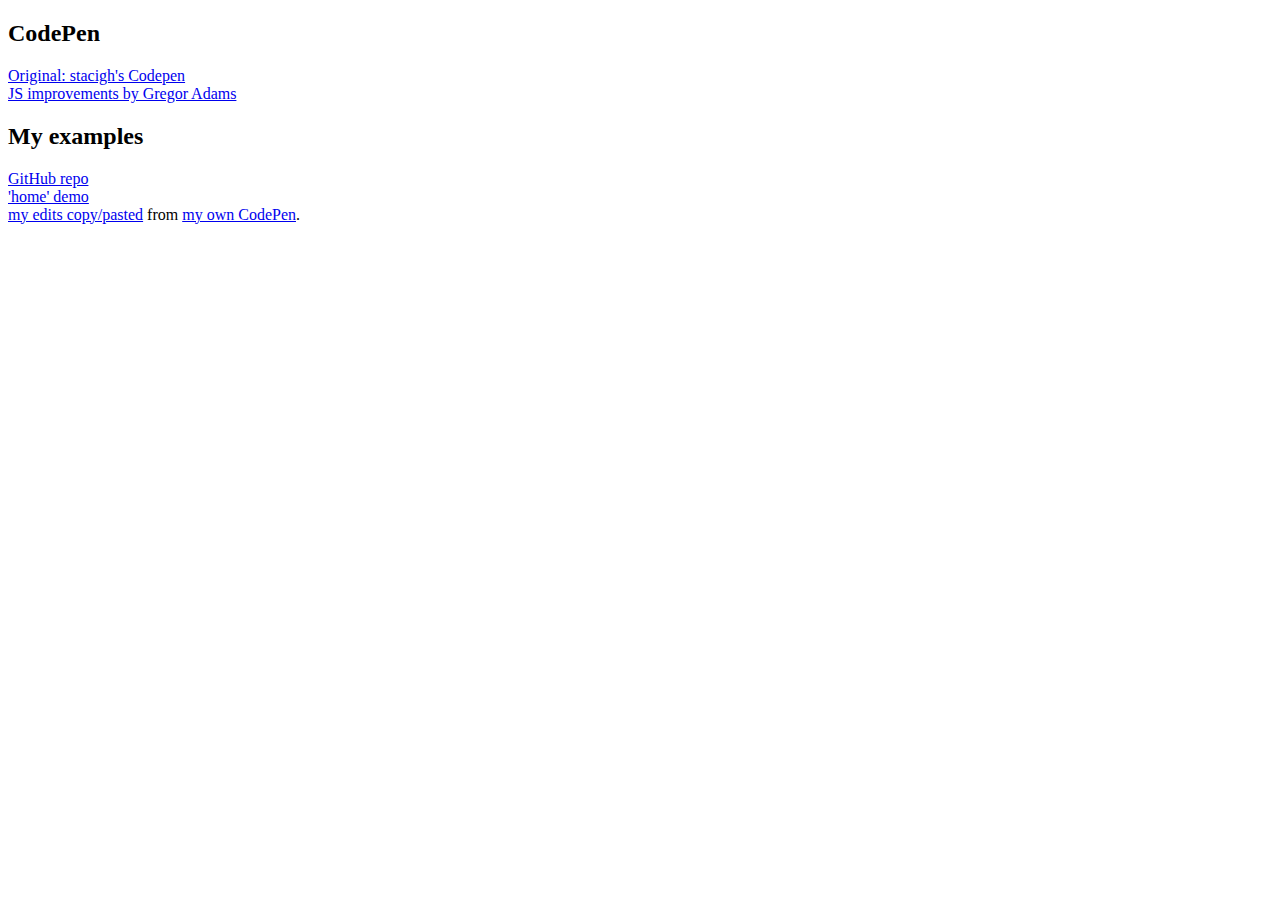
<file: index-index.html>
<!DOCTYPE html>
<h2>CodePen</h2>
<a href="http://codepen.io/stacigh/pen/Lxbdo">Original: stacigh's Codepen</a>
<br>
<a href="http://codepen.io/pixelass/pen/qcjbm">JS improvements by Gregor Adams</a>
<br>
<h2>My examples</h2>
<a href="https://github.com/tomByrer/demo-sticky-nav-hero/tree/gh-pages">GitHub repo</a>
<br>
<a href="index.html">'home' demo</a>
<br>
<a href="original-edits/index.html">my edits copy/pasted</a> from <a href="http://codepen.io/tomByrer/pen/QNZLvQ">my own CodePen</a>.
<br>
</file>
